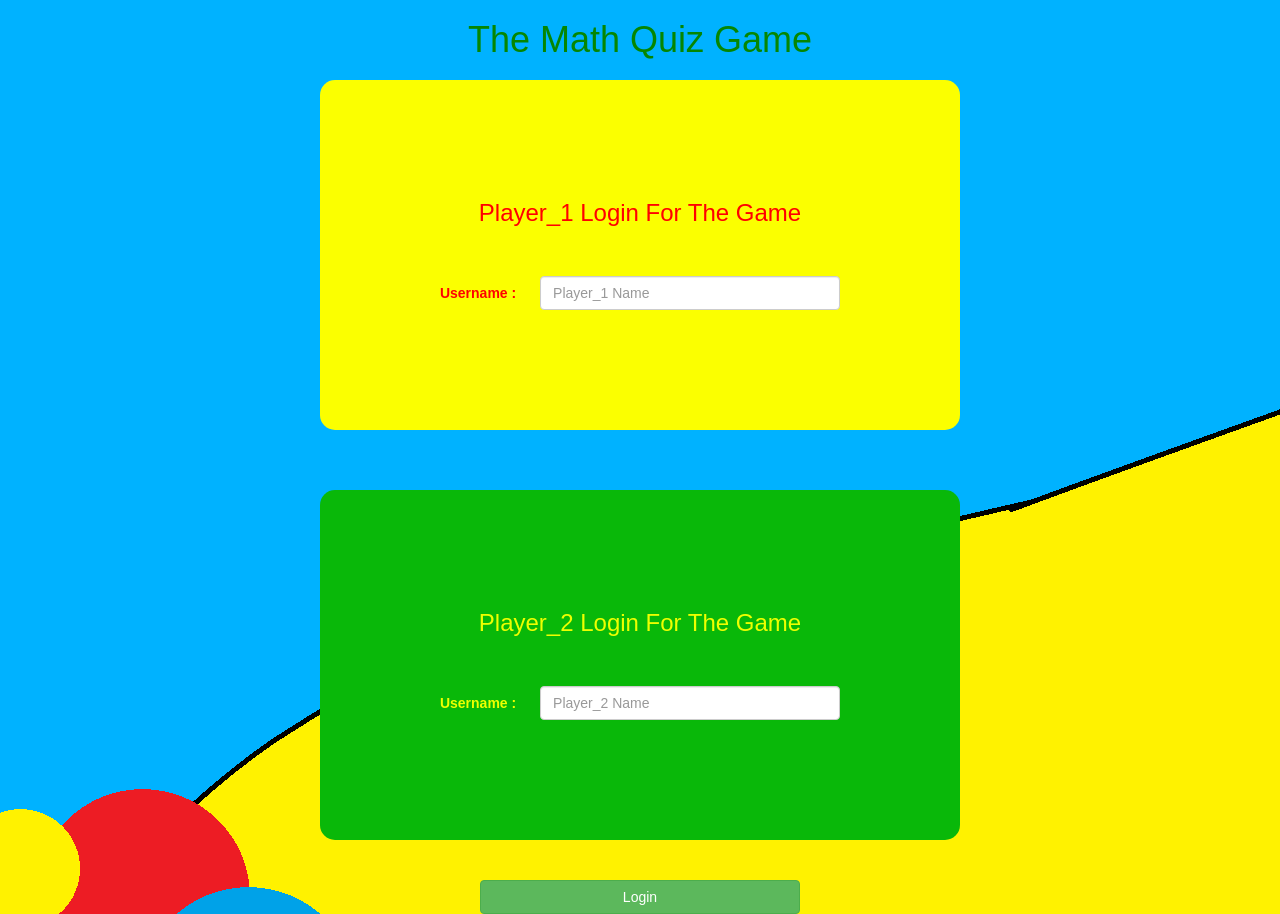
<file: index.html>
<!DOCTYPE html>
<html>
<head>
	<title>The Math Quiz Game</title>

<meta name="viewport" content="width=device-width, initial-scale=1">
<link rel="stylesheet" href="https://maxcdn.bootstrapcdn.com/bootstrap/3.4.0/css/bootstrap.min.css">
<script src="https://ajax.googleapis.com/ajax/libs/jquery/3.4.1/jquery.min.js"></script>
<script src="https://maxcdn.bootstrapcdn.com/bootstrap/3.4.0/js/bootstrap.min.js"></script>

<link rel="stylesheet" type="text/css" href="style.css">
<script src="game_login.js"></script>
</head>
<body>
	<center>
		<h1>The Math Quiz Game</h1>
		<div class="col-lg-4 col-sm-8 col-xs-11 login_div1">
			<h3>Player_1 Login For The Game</h3>
			<br><br>
			<label>Username : </label>
			<input type="text" id="player_1" class="form-control" placeholder="Player_1 Name">
			<br><br>
		</div>
		<br>
		<div class="col-lg-4 col-sm-8 col-xs-11 login_div2">
			<h3>Player_2 Login For The Game</h3>
			<br><br>
			<label>Username : </label>
			<input type="text" id="player_2" class="form-control" placeholder="Player_2 Name">
			<br><br>
		</div>
		<br>
		<button onclick="addUser()" class="btn btn-success" style="width:25%">Login</button>
	</center>
</body>
</html>
</file>
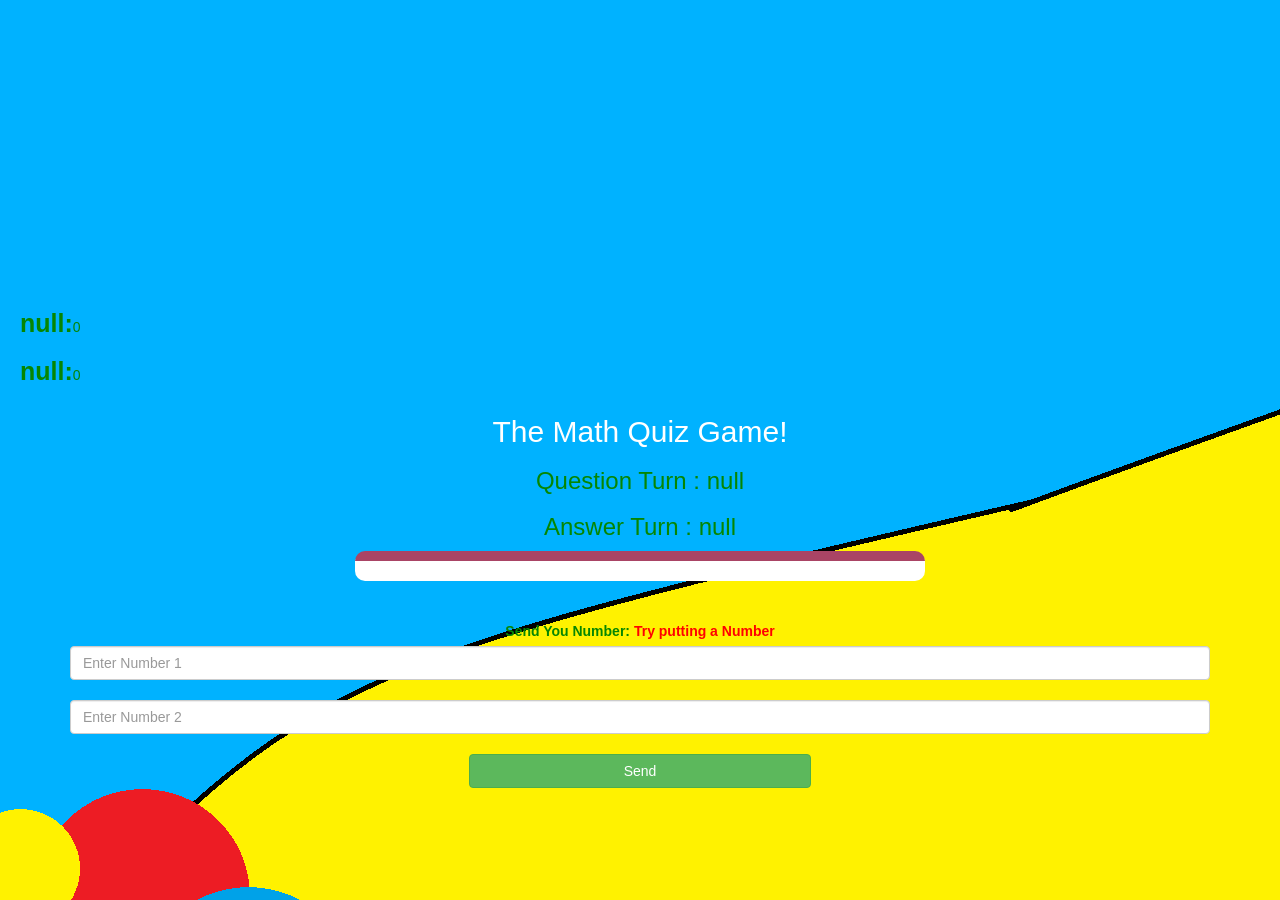
<file: game_page.html>
<!DOCTYPE html>
<html>
<head>
	<title>The Math Quiz Game</title>

<meta name="viewport" content="width=device-width, initial-scale=1">
<link rel="stylesheet" href="https://maxcdn.bootstrapcdn.com/bootstrap/3.4.0/css/bootstrap.min.css">
<script src="https://ajax.googleapis.com/ajax/libs/jquery/3.4.1/jquery.min.js"></script>
<script src="https://maxcdn.bootstrapcdn.com/bootstrap/3.4.0/js/bootstrap.min.js"></script>

<link rel="stylesheet" type="text/css" href="style.css">
</head>
<body style="padding-top:300px;">
	<h4 id="player_1_name"></h4><span id="player_1_score"></span>
	<br>
	<h4 id="player_2_name"></h4><span id="player_2_score"></span>
<div class="container">
	<center>
		<h2 style="color: white;">The Math Quiz Game!</h2>
		<h3 id="player_question"> Question Turn - </h3>
		<h3 id="player_answer"> Answer Turn - </h3>
        <div id="output" class="col-lg-6"></div>
		<br>
		<br>

		<label>Send You Number: <b style="color: red">Try putting a Number</b></label>
 
		<br>
		<input type="text" id="number1" class="form-control" placeholder="Enter Number 1">
		<br>
        <input type="text" id="number2" class="form-control" placeholder="Enter Number 2">
		<br>
		<button onclick="send()" style="width:30%;" class="btn btn-success">Send</button>
	</center>
</div>

<script src="game_page.js"></script>
</body>
</html>
</file>
<file: style.css>
body
{
	background-image: url("background.png");
    color: rgb(6, 134, 2);
}

	.login_div1
	{
		background: rgb(251, 255, 0);
		padding: 100px;
		float: none;
		border-radius: 15px;
		width: 50%;
		margin: 20px;
        color: red;
	}

	.login_div2
	{
		background: rgb(9, 184, 9);
		padding: 100px;
		float: none;
		border-radius: 15px;
		width: 50%;
		margin: 20px;
        color: rgb(238, 255, 0);
	}

#player_1 , #player_2
{
	display: inline-block;
	margin-left: 20px;
	width:300px;
}
#output
{
background: white;
border-radius: 10px;
border-top: 10px solid #AA4465;
padding: 10px;
float: none;
text-align: left;
}

#player_1_name, #player_2_name{
	display:inline-block;
	margin-left: 20px;
	font-size: 25px;
	font-weight: bold;
}
</file>
